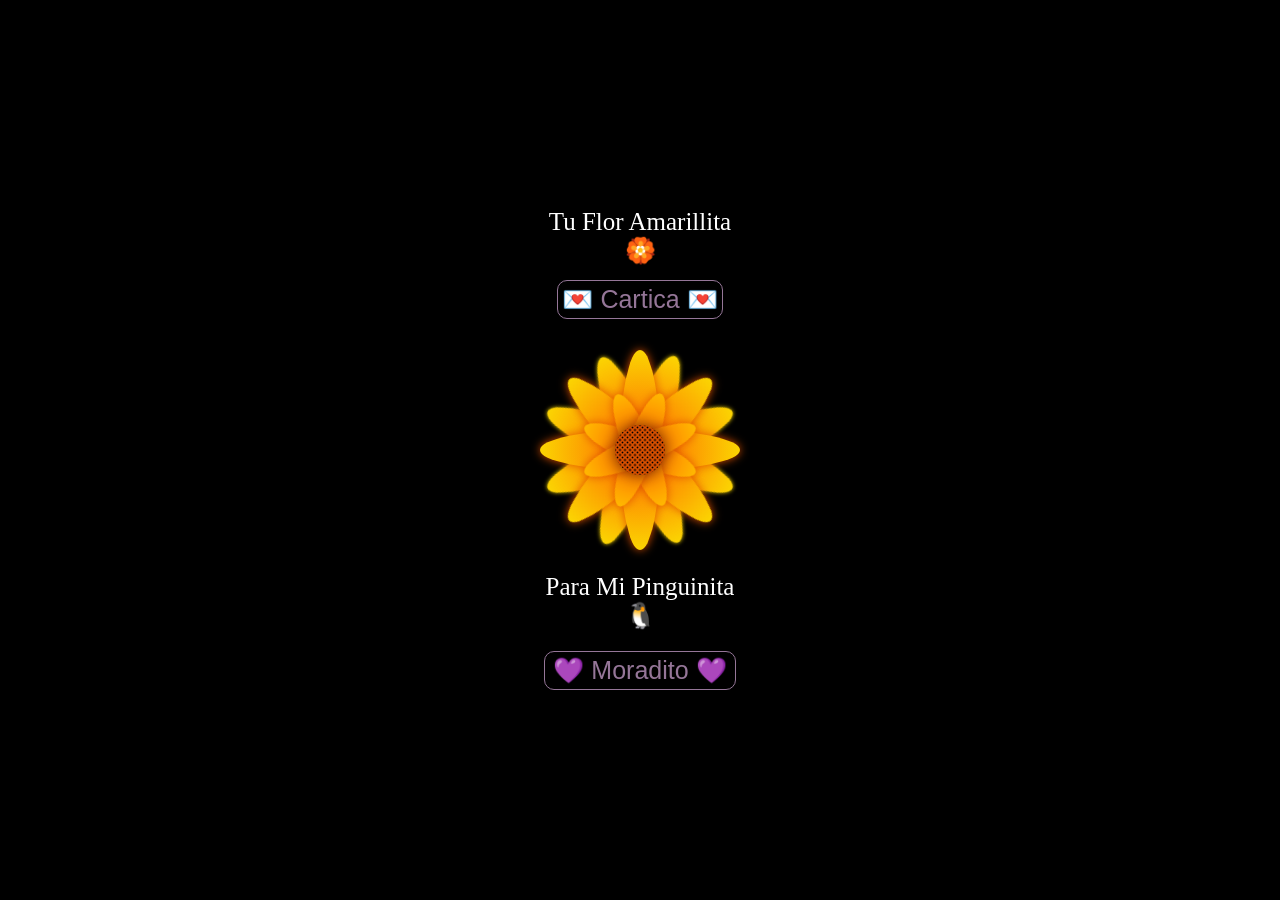
<file: index.html>
<!DOCTYPE html>
<html lang="es">
<head>
    <meta charset="UTF-8">
    <meta http-equiv="X-UA-Compatible" content="IE=edge">
    <meta name="viewport" content="width=device-width, initial-scale=1.0">
    <link rel="preconnect" href="https://fonts.googleapis.com">
<link rel="preconnect" href="https://fonts.gstatic.com" crossorigin>
<link href="https://fonts.googleapis.com/css2?family=Love+Ya+Like+A+Sister&display=swap" rel="stylesheet">
    <link rel="Stylesheet" href="style.css">
    <title>Flower</title>
</head>
<body>

<div class="flower ">
    <div class="text-above">Para Mi Pinguinita 🐧</div>
    <div class="text-above1 f-amarilla">Tu Flor Amarillita 🏵️</div>
    <div class="text-above1 f-morada d-none">Tu Flor Moradita 🌺</div>
    <div class="mid">
    </div>
    <div class="Petal1 p1">
    </div>
    <div class="Petal1 p2">
    </div>
    <div class="Petal1 p3">
    </div>
    <div class="Petal1 p4">
    </div>
    <div class="Petal2 p1">
    </div>
    <div class="Petal2 p2">
    </div>
    <div class="Petal2 p3">
    </div>
    <div class="Petal2 p4">
    </div>
    <div class="Petal3 p1">
    </div>
    <div class="Petal3 p2">
    </div>
    <div class="Petal3 p3">
    </div>
    <div class="Petal3 p4">
    </div>
    <!--div >Para esa persona L. </div-->

    <button class="text-belowB" onclick="allMorado()">
      💜 Moradito 💜
    </button>

    <button class="text-belowA d-none" onclick="allAmarillo()">
      💛 Amarillito 💛
    </button>

    <button class="text-foryou" onclick="FlorToCarta()">
      💌 Cartica 💌
    </button>
  </div>
  <div class="flower2 textoMiAmor d-none display-none">
    <div style="text-align: center;">
      <img src="Imagen.jpg" alt="">
    </div>
    <p class="textoMiAmor titleMiAmor">
      Mi amor! 💌💜🧡
    </p>
    <p>
      Quiero que sepas cuánto te amo y cómo pienso en ti todos los días, a pesar de la distancia que nos separa. 
      Esta flor amarilla digital es solo un pequeño gesto de mi amor para recordarte lo especial que eres para mí. 🐧🏵️
    </p>
    <p>
      Mi mayor deseo es hacerte feliz y aunque no estemos juntos en este momento, cada 
      vez que pienso en ti y cada acción que tomo está dirigido a hacerte sonreír. Eres mi alegría, mi motivación y mi amor verdadero.
    </p>
    <p>
      Te extraño mucho, pero nuestra conexión y amor son más fuertes que cualquier distancia. ¡Siempre estás en mi corazón!
    </p>
    <p class="cancionMiAmor">
      Cancioncita 🎙️:
      <br>
      <a href="https://www.youtube.com/watch?v=x-0KoCAV4mc">Mi Persona Favorita</a>
    </p>
   
    <p>
      Con todo mi amor,
    </p>
    <p>
     Tu Novio 🧡
    </p>
    <button class="florecita " onclick="cartaToFlor()">
      🏵️ Florecita 🏵️
    </button>
  </div>
</body>
<script src="https://code.jquery.com/jquery-3.7.1.slim.min.js" integrity="sha256-kmHvs0B+OpCW5GVHUNjv9rOmY0IvSIRcf7zGUDTDQM8=" crossorigin="anonymous"></script>
<script>
  const allMorado = () => {
    $(".mid").addClass("midMorado");
    $(".Petal1").addClass("Petal1M");
    $(".Petal2").addClass("Petal2M");
    $(".Petal3").addClass("Petal3M");

    $(".text-belowB").addClass("d-none");
    $(".text-belowA").removeClass("d-none");

    $(".f-amarilla").addClass("d-none");
    $(".f-morada").removeClass("d-none");
  }

  const allAmarillo = () => {
    $(".mid").removeClass("midMorado");
    $(".Petal1").removeClass("Petal1M");
    $(".Petal2").removeClass("Petal2M");
    $(".Petal3").removeClass("Petal3M");

    $(".text-belowB").removeClass("d-none");
    $(".text-belowA").addClass("d-none");

    $(".f-amarilla").removeClass("d-none");
    $(".f-morada").addClass("d-none");
  }

  const cartaToFlor1 = () => {
    $(".flower").removeClass("d-none")
    $(".flower2").addClass("d-none")
  }


  const cartaToFlor = () => {
    $(".flower2").addClass("display-none");
    setTimeout(function(){
      $(".flower2").addClass("d-none")
      $(".flower").removeClass("d-none")

      setTimeout(function(){
        $(".flower2").removeClass("display-none");

        $(".flower").removeClass("display-none")
      }, 50);
    }, 600);
  }

  const FlorToCarta = () => {
    $(".flower").addClass("display-none");
    $(".flower2").removeClass("display-none");
    setTimeout(function(){
      $(".flower").addClass("d-none")
      $(".flower2").removeClass("d-none")

      setTimeout(function(){
        $(".flower2").addClass("display-view")

        $(".flower2").removeClass("display-view")
      }, 50);
    }, 600);
  }
</script>
</html>
</file>
<file: style.css>
body {
  background-color: #000;
  margin: 0;
  padding: 0;
  height: 100vh;
  /* Asegura que el cuerpo ocupe toda la altura de la ventana */
  display: flex;
  align-items: center;
  /* Centra verticalmente los elementos en el cuerpo */
  justify-content: center;
  /* Centra horizontalmente los elementos en el cuerpo */
}

.flower {
  height: 200px;
  width: 200px;
  margin: 20px auto;

  display: flex;
  align-items: center;
  justify-content: center;

  position: relative;
  background-color: #000;
  /* Fondo negro para toda la página */

  /* Agrega una animación de pulsación */
  animation: pulsate 2s infinite;
}


.text-above,
.text-above1,
.text-below,
.text-belowB,
.text-foryou {
  position: absolute;
  text-align: center;
  color: #fff;
  /* Color del texto */
  font-size: 25px;
  /* Tamaño del texto */
}




.text-above {
  bottom: -80px;
  /* Ajusta la posición vertical del texto arriba de la flor */
}
.text-above1{
  top: -142px;
}

.text-below {
  bottom: -60px;
  /* Ajusta la posición vertical del texto debajo de la flor */
}

.text-belowB {
  bottom: -140px;
  /* Ajusta la posición vertical del texto debajo de la flor */
}
.text-belowB {
  background: transparent;
  border: 1px solid #957698;
  color: #957698;
  border-radius: 10px;
  padding: 4px 8px;
  position: absolute;
  text-align: center;
  font-size: 25px;
}
.text-belowB:hover {
  background: transparent;
  
  border: 1px solid #f99200;
  color: #f99200;
  border-radius: 10px;
  padding: 4px 8px;
  position: absolute;
  text-align: center;
  font-size: 25px;
}

.text-belowA {
  bottom: -140px;
  background: transparent;
  border: 1px solid #f99200;
  color: #f99200;
  border-radius: 10px;
  padding: 4px 7px;
  position: absolute;
  text-align: center;
  font-size: 25px;
}
.text-belowA:hover {
  background: transparent;
  
  
  border: 1px solid #957698;
  color: #957698;
  border-radius: 10px;
  padding: 4px 7px;
  position: absolute;
  text-align: center;
  font-size: 25px;
}



.text-foryou {
  top: -70px;
  background: transparent;
  border: 1px solid #957698;
  color: #957698;
  border-radius: 10px;
  padding: 4px 4px;
  position: absolute;
  text-align: center;
  font-size: 25px;
}
.text-foryou:hover {
  background: transparent;
  
  border: 1px solid #f99200;
  color: #f99200;
  border-radius: 10px;
  padding: 4px 4px;
  position: absolute;
  text-align: center;
  font-size: 25px;
}
.d-none{
  display: none ;
}
.display-none{
  
  opacity: 0;
  transition: opacity 600ms, visibility 600ms;
}
.display-view{
  opacity: 1;
  transition: opacity 600ms, visibility 600ms;
}

@keyframes pulsate {
  0% {
    transform: scale(1.5);
  }

  50% {
    transform: scale(1.6);
  }

  100% {
    transform: scale(1.5);
  }
}

.mid {
  width: 50px;
  height: 50px;
  border-radius: 50%;

  background: radial-gradient(circle, #000, #ff5e00, #000);

  z-index: 4;

  background-size: 5px 5px;

  filter: drop-shadow(0 0 8px #682600);
}

.Petal1 {
  position: absolute;
  left: 40px;
  z-index: 3;

  width: 120px;
  height: 30px;
  border-radius: 50%;

  background: radial-gradient(circle, #ff5e00, #ffbb00);

  filter: drop-shadow(0 0 5px #e05200);
}

.Petal1.p1 {
  transform: rotate(22.5deg);
}

.Petal1.p2 {
  transform: rotate(67.5deg);
}

.Petal1.p3 {
  transform: rotate(110.5deg);
}

.Petal1.p4 {
  transform: rotate(157.5deg);
}

.Petal2 {
  position: absolute;
  left: 0;
  z-index: 2;

  width: 200px;
  height: 40px;
  border-radius: 50%;

  background: radial-gradient(circle, #ff5e00, #fbd702);

  filter: drop-shadow(0 0 5px #e05200);
}

.Petal2.p1 {}

.Petal2.p2 {
  transform: rotate(90deg);
}

.Petal2.p3 {
  transform: rotate(45deg);
}

.Petal2.p4 {
  transform: rotate(135deg);
}

.Petal3 {
  position: absolute;
  left: 0px;
  z-index: 1;

  width: 200px;
  height: 40px;
  border-radius: 50%;

  background: radial-gradient(circle, #ff5e00, #fbd702);

  filter: drop-shadow(0 0 2px #fbd702);
}

.Petal3.p1 {
  transform: rotate(22.5deg);
}

.Petal3.p2 {
  transform: rotate(67.5deg);
}

.Petal3.p3 {
  transform: rotate(110.5deg);
}

.Petal3.p4 {
  transform: rotate(157.5deg);
}
/* Morado */

.midMorado {
  width: 50px;
  height: 50px;
  border-radius: 50%;

  background: radial-gradient(circle, #000, #957698, #000);

  z-index: 4;

  background-size: 5px 5px;

  filter: drop-shadow(0 0 8px #503459);
}

.Petal1M {
  background: radial-gradient(circle, #957698, #3a073f);
  filter: drop-shadow(0 0 2px #ec21ff);
}

.Petal2M {
  background: radial-gradient(circle, #957698, #690872);
  filter: drop-shadow(0 0 2px #ec21ff);

}

.Petal3M {
  background: radial-gradient(circle, #957698, #a60cb4);
  filter: drop-shadow(0 0 2px #ec21ff);
}

.flower2 {
  width: 350px;
  margin: 20px auto;
  color: #fff;
  align-items: center;
  justify-content: center;

  position: relative;
  background-color: #000;
}
.textoMiAmor{
  font-family: 'Love Ya Like A Sister', cursive;
}
.titleMiAmor{
  font-size: 2rem;
}
.cancionMiAmor{
  font-size: 1.3rem;
}
img{
  width: 230px;
  height: 229px;
  border-radius: 255px;
}
a{
  color: #f92f60;
  text-decoration: none;
}
.florecita{
  background: transparent;
  border: 1px solid #ff6723;
    color: #ff6723;
  border-radius: 10px;
  padding: 4px 4px;
  position: absolute;
  text-align: center;
  font-size: 25px;
}
.florecita:hover {
  background: transparent;
  
  border: 1px solid #c790f1;
  color: #c790f1;
  border-radius: 10px;
  padding: 4px 4px;
  position: absolute;
  text-align: center;
  font-size: 25px;
}
</file>
